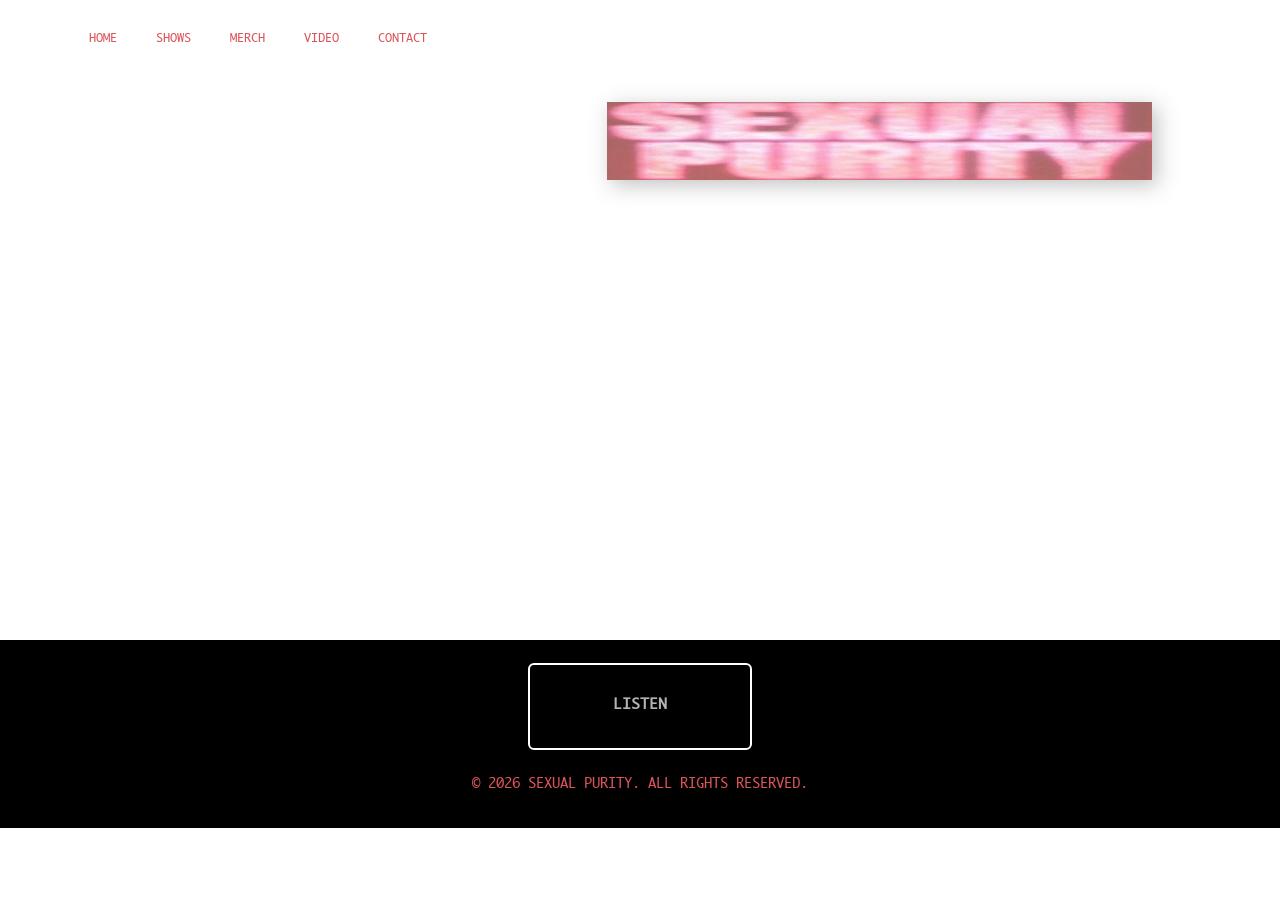
<file: index.html>
<!DOCTYPE html> 
<html style="font-size: 16px;" lang="en"><head> 
    <meta name="viewport" content="width=device-width, initial-scale=1.0">
    <meta charset="utf-8">
    <meta name="keywords" content="Sexual Purity, darkwave duo, dark electronic music, Chicago band, electronic duo, underground darkwave, atmospheric electronic music, experimental electronic, coldwave duo">
    <meta name="description" content="Sexual Purity is a darkwave and electronic duo from Chicago, formed by Anastasiia Zeitmann and Oleksii Donets.">
    <title>Sexual Purity — Darkwave duo from Chicago, formed by Anastasiia Zeitmann and Oleksii Donets.</title>
	<meta name="p:domain_verify" content="913861b55778b13dc8e4565255cab478"/>
    <link rel="stylesheet" href="nicepage.css" media="screen">
<link rel="stylesheet" href="index.css" media="screen">
    <script class="u-script" type="text/javascript" src="jquery.js" defer=""></script>
    <script class="u-script" type="text/javascript" src="nicepage.js" defer=""></script>
    <meta name="generator" content="Nicepage 8.3.6, nicepage.com">
    <meta property="og:title" content="Sexual Purity — Darkwave Duo from Chicago">
    <meta property="og:description" content="Darkwave and electronic duo from Chicago, formed by Anastasiia Zeitmann and Oleksii Donets.">
    <meta property="og:image" content="images/photo_2025-05-30_13-14-42.jpg">
    <meta property="og:url" content="https://sxlpurity.com">
    <link rel="canonical" href="https://sxlpurity.com/">
    
    
    
    
    <link id="u-page-google-font" rel="stylesheet" href="https://fonts.googleapis.com/css2?display=swap&amp;family=Roboto:ital,wght@0,100;0,200;0,300;0,400;0,500;0,600;0,700;0,800;0,900;1,100;1,200;1,300;1,400;1,500;1,600;1,700;1,800;1,900&amp;family=Open+Sans:ital,wght@0,300;0,400;0,500;0,600;0,700;0,800;1,300;1,400;1,500;1,600;1,700;1,800">
    <script type="application/ld+json">{
		"@context": "http://schema.org",
		"@type": "Organization",
		"name": "Site2",
		"url": "https://sxlpurity.com/",
		"logo": "images/photo_2026-01-23_22-19-46.jpg"
}</script>
    <meta name="theme-color" content="#478ac9">
    <meta property="og:type" content="website">
  <meta data-intl-tel-input-cdn-path="intlTelInput/"></head>
  <body data-home-page="HOME.html" data-home-page-title="HOME" data-path-to-root="./" data-include-products="false" class="u-body u-clearfix u-overlap u-overlap-transparent u-xl-mode" data-lang="en"><header class="u-black u-clearfix u-header u-header" id="header"><div class="u-clearfix u-sheet u-valign-middle-lg u-valign-middle-md u-valign-middle-sm u-sheet-1">
        <nav class="u-menu u-menu-one-level u-offcanvas u-menu-1" role="navigation" aria-label="Menu navigation">
          <div class="menu-collapse u-custom-font" style="font-size: 0.75rem; letter-spacing: 0px; font-family: Monaco;">
            <a class="u-button-style u-custom-left-right-menu-spacing u-custom-padding-bottom u-custom-text-active-color u-custom-text-color u-custom-text-hover-color u-custom-top-bottom-menu-spacing u-hamburger-link u-nav-link u-text-active-palette-1-base u-text-hover-palette-2-base" href="#" tabindex="-1" aria-label="Open menu" aria-controls="58a9">
              <svg class="u-svg-link" viewBox="0 0 24 24"><use xlink:href="#menu-hamburger"></use></svg>
              <svg class="u-svg-content" version="1.1" id="menu-hamburger" viewBox="0 0 16 16" x="0px" y="0px" xmlns:xlink="http://www.w3.org/1999/xlink" xmlns="http://www.w3.org/2000/svg"><g><rect y="1" width="16" height="2"></rect><rect y="7" width="16" height="2"></rect><rect y="13" width="16" height="2"></rect>
</g></svg>
            </a>
          </div>
          <div class="u-custom-menu u-nav-container">
            <ul class="u-custom-font u-nav u-unstyled u-nav-1" role="menubar"><li role="none" class="u-nav-item"><a role="menuitem" class="u-button-style u-nav-link u-text-active-white u-text-hover-white u-text-palette-2-base u-nav-link-2" href="./">HOME</a>
</li><li role="none" class="u-nav-item"><a role="menuitem" class="u-button-style u-nav-link u-text-active-white u-text-hover-white u-text-palette-2-base u-nav-link-2" href="SHOWS.html">SHOWS</a>
</li><li role="none" class="u-nav-item"><a tabindex="-1" role="menuitem" class="u-button-style u-nav-link u-text-active-white u-text-hover-white u-text-palette-2-base u-nav-link-2" href="https://sexualpurity.bandcamp.com/merch/t-shirt" target="_blank">MERCH</a>
</li><li role="none" class="u-nav-item"><a tabindex="-1" role="menuitem" class="u-button-style u-nav-link u-text-active-white u-text-hover-white u-text-palette-2-base u-nav-link-2" href="https://www.youtube.com/@SexualPurityBand/videos" target="_blank">VIDEO</a>
</li><li role="none" class="u-nav-item"><a role="menuitem" class="u-button-style u-nav-link u-text-active-white u-text-hover-white u-text-palette-2-base u-nav-link-2" href="CONTACT.html">CONTACT</a>
</li></ul>
          </div>
          <div class="u-custom-menu u-nav-container-collapse" id="58a9" role="region" aria-label="Menu panel">
            <div class="u-black u-container-style u-inner-container-layout u-opacity u-opacity-95 u-sidenav">
              <div class="u-inner-container-layout u-sidenav-overflow">
                <div class="u-menu-close" tabindex="-1" aria-label="Close menu"></div>
                <ul class="u-align-center u-nav u-popupmenu-items u-unstyled u-nav-2" role="menubar"><li role="none" class="u-nav-item"><a role="menuitem" class="u-button-style u-nav-link" href="./">HOME</a>
</li><li role="none" class="u-nav-item"><a role="menuitem" class="u-button-style u-nav-link" href="SHOWS.html">SHOWS</a>
</li><li role="none" class="u-nav-item"><a tabindex="-1" role="menuitem" class="u-button-style u-nav-link" href="https://sexualpurity.bandcamp.com/merch/t-shirt" target="_blank">MERCH</a>
</li><li role="none" class="u-nav-item"><a tabindex="-1" role="menuitem" class="u-button-style u-nav-link" href="https://www.youtube.com/@SexualPurityBand/videos" target="_blank">VIDEO</a>
</li><li role="none" class="u-nav-item"><a role="menuitem" class="u-button-style u-nav-link" href="CONTACT.html">CONTACT</a>
</li></ul>
              </div>
            </div>
            <div class="u-black u-menu-overlay u-opacity u-opacity-70"></div>
          </div>
        </nav>
        <a href="./" data-page-id="391309039" class="u-image u-logo u-opacity u-opacity-60 u-image-1" data-image-width="896" data-image-height="127">
          <img src="images/photo_2026-01-23_22-19-46.jpg" class="u-logo-image u-logo-image-1" title="HOME">
        </a>
      </div></header>
    <section class="u-clearfix u-uploaded-video u-video u-video-cover u-section-1" id="block-1">
      <div class="u-background-video u-expanded" style="">
        <div class="embed-responsive">
          <video class="embed-responsive-item" data-autoplay="1" loop="" muted="1" autoplay="autoplay" playsinline="">
            <source src="files/IMG_9590.mp4" type="video/mp4">
            <p>Your browser does not support HTML5 video.</p>
          </video>
        </div>
        <div class="u-video-shading"></div>
      </div>
      <div class="u-clearfix u-sheet u-sheet-1"></div>
    </section>
	  <div class="mobile-hero">
  <img src="images/logomobile.jpg" class="mobile-bg">
</div>
    <footer class="u-align-center u-black u-clearfix u-container-align-center u-footer u-footer" id="footer"><div class="u-clearfix u-sheet u-sheet-1">
        <a href="https://linktr.ee/sxlpvrity" class="u-black u-border-2 u-border-hover-grey-60 u-border-white u-btn u-btn-round u-button-style u-custom-font u-hover-white u-radius u-text-grey-30 u-btn-1" target="_blank">LISTEN </a>
        <p class="u-custom-font u-small-text u-text u-text-palette-2-base u-text-variant u-text-1"> © 2026 SEXUAL PURITY. ALL RIGHTS RESERVED.</p>
      
  
</body></html>
</file>
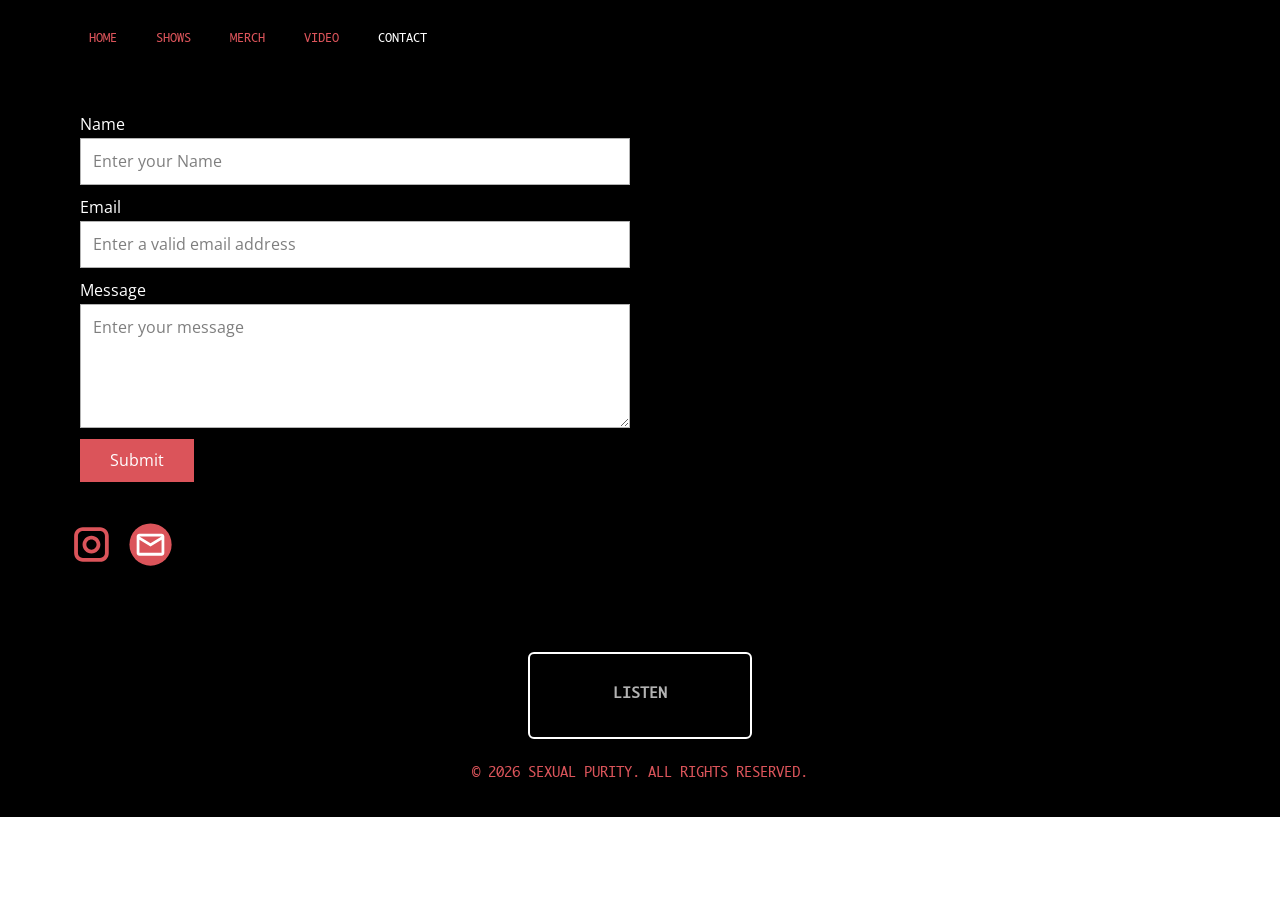
<file: CONTACT.html>
<!DOCTYPE html>
<html style="font-size: 16px;" lang="en"><head>
    <meta name="viewport" content="width=device-width, initial-scale=1.0">
    <meta charset="utf-8">
    <meta name="keywords" content="Sexual Purity contact, darkwave booking, band booking Chicago, electronic duo contact, live performance booking, darkwave band inquiry">
    <meta name="description" content="Contact Sexual Purity — darkwave and electronic duo from Chicago, formed by Anastasiia Zeitmann and Oleksii Donets">
    <title>Contact — Sexual Purity | Booking &amp; Inquiries</title>
	<link rel="canonical" href="https://sxlpurity.com/CONTACT.html">
    <link rel="stylesheet" href="nicepage.css" media="screen">
<link rel="stylesheet" href="CONTACT.css" media="screen">
    <script class="u-script" type="text/javascript" src="jquery.js" defer=""></script>
    <script class="u-script" type="text/javascript" src="nicepage.js" defer=""></script>
    <meta name="generator" content="Nicepage 8.3.6, nicepage.com">
    <meta property="og:title" content="Sexual Purity — Contact &amp; Booking">
    <meta property="og:description" content="Get in touch for bookings, live shows, and collaborations with Sexual Purity.">
    <meta property="og:image" content="https://sxlpurity.com/images/photo_2025-05-30_13-14-42.jpg">
    <meta property="og:url" content="https://sxlpurity.com/CONTACT">
    
    
    
    
    <link id="u-page-google-font" rel="stylesheet" href="https://fonts.googleapis.com/css2?display=swap&amp;family=Roboto:ital,wght@0,100;0,200;0,300;0,400;0,500;0,600;0,700;0,800;0,900;1,100;1,200;1,300;1,400;1,500;1,600;1,700;1,800;1,900&amp;family=Open+Sans:ital,wght@0,300;0,400;0,500;0,600;0,700;0,800;1,300;1,400;1,500;1,600;1,700;1,800">
    <script type="application/ld+json">{
		"@context": "http://schema.org",
		"@type": "Organization",
		"name": "Site2",
		"logo": "images/photo_2026-01-23_22-19-46.jpg"
}</script>
    <meta name="theme-color" content="#478ac9">
    <meta property="og:type" content="website">
  <meta name="referrer" content="origin"><script>
    window.recaptchaRenderedV2 = false;
    window.recaptchaFallback = false;
    window.recaptchaSiteKeyV2 = '6LebRIorAAAAAEBCYCVXLpZKNt1KxwfbefWqDvFL';

    function gdprConfirmed() {
        return true;
    }

    function dynamicLoadScript() {
        var script = document.createElement('script');
        script.src = 'https://www.google.com/recaptcha/api.js?render=6LcMWpEsAAAAAPF2MiGWNMPE1SHamAo3oyw6ascR';
        script.async = true;
        script.onload = function () {
            var event = new CustomEvent("recaptchaLoaded");
            document.dispatchEvent(event);
        };
        document.body.appendChild(script);
    }

    function showRecaptchaError(error) {
        error = error || '';
        var formError = document.querySelector('.u-form-send-error');

        if (formError) {
            formError.innerText = 'Site Owner Error: ' + error.replace(/:[\s\S]*/, '');
            formError.style.display = 'block';
        }

        console.error('Error in grecaptcha: ', error);
    }

    document.addEventListener('DOMContentLoaded', function () {
        var confirmButtons = document.querySelectorAll('.u-cookies-consent .u-button-confirm');
        confirmButtons.forEach(function (button) {
            button.onclick = dynamicLoadScript;
        });
    });
    </script>

    <script>
        document.addEventListener("DOMContentLoaded", function(){
            if (!gdprConfirmed()) {
                return;
            }
            dynamicLoadScript();
        });
    </script>

    <script>
        document.addEventListener("recaptchaLoaded", function() {
            if (!gdprConfirmed()) {
                return;
            }

            (function (grecaptcha, sitekey, actions) {
                var recaptcha = {
                    execute: function (action, submitFormCb) {
                        if (typeof grecaptcha === 'undefined' || typeof grecaptcha.execute !== 'function') {
                            showRecaptchaError('reCAPTCHA script failed to load.');
                            return;
                        }

                        try {
                            grecaptcha.execute(sitekey, {action: action}).then((token) => {
                                if (!token) {
                                    throw new Error('Empty token received from reCAPTCHA');
                                }

                                var forms = document.getElementsByTagName('form');

                                for (var i = 0; i < forms.length; i++) {
                                    var response = forms[i].querySelector('[name="recaptchaResponse"]');

                                    if (!response) {
                                        response = document.createElement('input');
                                        response.setAttribute('type', 'hidden');
                                        response.setAttribute('name', 'recaptchaResponse');
                                        forms[i].appendChild(response);
                                    }

                                    response.value = token;
                                }

                                submitFormCb();
                            }).catch((e) => {
                                showRecaptchaError(e.message);
                            });
                        } catch (e) {
                            showRecaptchaError(e.message);
                        }
                    },

                    executeContact: function (submitFormCb) {
                        recaptcha.execute(actions['contact'], submitFormCb);
                    }
                };

                window.recaptchaObject = recaptcha;
                window.grecaptchaObject = grecaptcha;
            })(
                grecaptcha,
                
                '6LcMWpEsAAAAAPF2MiGWNMPE1SHamAo3oyw6ascR',
                {'contact': 'contact'}
            );
        });
    </script>

    <script>
    window.showRecaptchaV2 = function (form) {
        if (!form || !form.length) {
            return;
        }
        if (typeof window.grecaptchaObject === 'undefined' || !window.grecaptchaObject) {
            return;
        }

        const formEl = form[0];

        let container = document.getElementById('recaptcha-v2-container');
        if (!container) {
            container = document.createElement('div');
            container.id = 'recaptcha-v2-container';
            formEl.parentElement.appendChild(container);
        }

        let tokenReceived = false;
        let timeoutHandle;

        if (window.recaptchaRenderedV2 === false || typeof window.recaptchaRenderedV2 === 'undefined') {
            window.recaptchaRenderedV2 = window.grecaptchaObject.render('recaptcha-v2-container', {
                'sitekey': window.recaptchaSiteKeyV2,
                'size': 'invisible',
                'callback': function (token) {
                    clearTimeout(timeoutHandle);

                    if (!token) {
                        showRecaptchaError('reCAPTCHA v2 token was empty. Please try again.');
                        return;
                    }

                    tokenReceived = true;

                    let recaptchaResponseV2 = formEl.querySelector('input[name="recaptchaResponseV2"]');

                    if (!recaptchaResponseV2) {
                        recaptchaResponseV2 = document.createElement('input');
                        recaptchaResponseV2.type = 'hidden';
                        recaptchaResponseV2.name = 'recaptchaResponseV2';
                        formEl.appendChild(recaptchaResponseV2);
                    }

                    recaptchaResponseV2.value = token;

                    if (window.recaptchaSiteKeyV2) {
                        let siteKeyInput = formEl.querySelector('input[name="siteKey"]');

                        if (siteKeyInput) {
                            siteKeyInput.value = window.recaptchaSiteKeyV2;
                        }
                    }

                    document.querySelectorAll('.u-form-send-error').forEach(el => {
                        el.style.display = 'none';
                    });

                    const event = new CustomEvent('submit', {
                        detail: { recaptchaPassed: true },
                        bubbles: true,
                        cancelable: true,
                    });

                    formEl.dispatchEvent(event);
                },
                'error-callback': function () {
                    clearTimeout(timeoutHandle);
                    showRecaptchaError('reCAPTCHA v2 error. Please try again.');
                },
                'expired-callback': function () {
                    clearTimeout(timeoutHandle);
                }
            });

            window.grecaptchaObject.reset(window.recaptchaRenderedV2);

            setTimeout(() => {
                window.grecaptchaObject.execute(window.recaptchaRenderedV2);
            }, 300);

            timeoutHandle = setTimeout(function () {
                if (!tokenReceived) {
                    showRecaptchaError('The Contact Form could not be submitted because Google reCAPTCHA v3 detected unusual activity from your connection. Please try again later, or complete the reCAPTCHA v2 challenge if it appears.');
                }
            }, 120000);
        } else {
            window.grecaptchaObject.reset(window.recaptchaRenderedV2);

            setTimeout(() => {
                window.grecaptchaObject.execute(window.recaptchaRenderedV2);
            }, 300);
        }
    };
    </script>
<meta data-intl-tel-input-cdn-path="intlTelInput/"></head>
  <body data-path-to-root="./" data-include-products="false" class="u-body u-clearfix u-xl-mode" data-lang="en"><header class="u-black u-clearfix u-header u-header" id="header"><div class="u-clearfix u-sheet u-valign-middle-lg u-valign-middle-md u-valign-middle-sm u-valign-middle-xs u-sheet-1">
        <nav class="u-menu u-menu-one-level u-offcanvas u-menu-1" role="navigation" aria-label="Menu navigation">
          <div class="menu-collapse u-custom-font" style="font-size: 0.75rem; letter-spacing: 0px; font-family: Monaco;">
            <a class="u-button-style u-custom-left-right-menu-spacing u-custom-padding-bottom u-custom-text-active-color u-custom-text-color u-custom-text-hover-color u-custom-top-bottom-menu-spacing u-hamburger-link u-nav-link u-text-active-palette-1-base u-text-hover-palette-2-base" href="#" tabindex="-1" aria-label="Open menu" aria-controls="58a9">
              <svg class="u-svg-link" viewBox="0 0 24 24"><use xlink:href="#menu-hamburger"></use></svg>
              <svg class="u-svg-content" version="1.1" id="menu-hamburger" viewBox="0 0 16 16" x="0px" y="0px" xmlns:xlink="http://www.w3.org/1999/xlink" xmlns="http://www.w3.org/2000/svg"><g><rect y="1" width="16" height="2"></rect><rect y="7" width="16" height="2"></rect><rect y="13" width="16" height="2"></rect>
</g></svg>
            </a>
          </div>
          <div class="u-custom-menu u-nav-container">
            <ul class="u-custom-font u-nav u-unstyled u-nav-1" role="menubar"><li role="none" class="u-nav-item"><a role="menuitem" class="u-button-style u-nav-link u-text-active-white u-text-hover-white u-text-palette-2-base u-nav-link-2" href="./">HOME</a>
</li><li role="none" class="u-nav-item"><a role="menuitem" class="u-button-style u-nav-link u-text-active-white u-text-hover-white u-text-palette-2-base u-nav-link-2" href="SHOWS.html">SHOWS</a>
</li><li role="none" class="u-nav-item"><a tabindex="-1" role="menuitem" class="u-button-style u-nav-link u-text-active-white u-text-hover-white u-text-palette-2-base u-nav-link-2" href="https://sexualpurity.bandcamp.com/merch/t-shirt" target="_blank">MERCH</a>
</li><li role="none" class="u-nav-item"><a tabindex="-1" role="menuitem" class="u-button-style u-nav-link u-text-active-white u-text-hover-white u-text-palette-2-base u-nav-link-2" href="https://www.youtube.com/@SexualPurityBand/videos" target="_blank">VIDEO</a>
</li><li role="none" class="u-nav-item"><a role="menuitem" class="u-button-style u-nav-link u-text-active-white u-text-hover-white u-text-palette-2-base u-nav-link-2" href="CONTACT.html">CONTACT</a>
</li></ul>
          </div>
          <div class="u-custom-menu u-nav-container-collapse" id="58a9" role="region" aria-label="Menu panel">
            <div class="u-black u-container-style u-inner-container-layout u-opacity u-opacity-95 u-sidenav">
              <div class="u-inner-container-layout u-sidenav-overflow">
                <div class="u-menu-close" tabindex="-1" aria-label="Close menu"></div>
                <ul class="u-align-center u-nav u-popupmenu-items u-unstyled u-nav-2" role="menubar"><li role="none" class="u-nav-item"><a role="menuitem" class="u-button-style u-nav-link" href="./">HOME</a>
</li><li role="none" class="u-nav-item"><a role="menuitem" class="u-button-style u-nav-link" href="SHOWS.html">SHOWS</a>
</li><li role="none" class="u-nav-item"><a tabindex="-1" role="menuitem" class="u-button-style u-nav-link" href="https://sexualpurity.bandcamp.com/merch/t-shirt" target="_blank">MERCH</a>
</li><li role="none" class="u-nav-item"><a tabindex="-1" role="menuitem" class="u-button-style u-nav-link" href="https://www.youtube.com/@SexualPurityBand/videos" target="_blank">VIDEO</a>
</li><li role="none" class="u-nav-item"><a role="menuitem" class="u-button-style u-nav-link" href="CONTACT.html">CONTACT</a>
</li></ul>
              </div>
            </div>
            <div class="u-black u-menu-overlay u-opacity u-opacity-70"></div>
          </div>
        </nav>
        <a href="./" data-page-id="391309039" class="u-image u-logo u-opacity u-opacity-60 u-image-1" data-image-width="896" data-image-height="127">
          <img src="images/photo_2026-01-23_22-19-46.jpg" class="u-logo-image u-logo-image-1" title="HOME">
        </a>
      </div></header>
    <section class="u-black u-clearfix u-section-1" id="block-1">
      <div class="u-clearfix u-sheet u-sheet-1">
        <div class="u-form u-form-1">
          <form action="https://service.nicepagesrv.com/form/v4/form-process" class="u-clearfix u-form-spacing-10 u-form-vertical u-inner-form" source="email" name="form" style="padding: 10px;">
            <div class="u-form-group u-form-name">
              <label for="name-596a" class="u-label">Name</label>
              <input type="text" placeholder="Enter your Name" id="name-596a" name="name" class="u-input u-input-rectangle" required="">
            </div>
            <div class="u-form-email u-form-group">
              <label for="email-596a" class="u-label">Email</label>
              <input type="email" placeholder="Enter a valid email address" id="email-596a" name="email" class="u-input u-input-rectangle" required="">
            </div>
            <div class="u-form-group u-form-message">
              <label for="message-596a" class="u-label">Message</label>
              <textarea placeholder="Enter your message" rows="4" cols="50" id="message-596a" name="message" class="u-input u-input-rectangle" required=""></textarea>
            </div>
            <div class="u-align-left u-form-group u-form-submit">
              <a href="#" class="u-border-none u-btn u-btn-submit u-button-style u-palette-2-base u-btn-1">Submit</a>
              <input type="submit" value="submit" class="u-form-control-hidden">
            </div>
            <div class="u-form-send-message u-form-send-success"> Thank you! Your message has been sent. </div>
            <div class="u-form-send-error u-form-send-message"> Unable to send your message. Please fix errors then try again. </div>
            <input type="hidden" value="" name="recaptchaResponse">
            <input type="hidden" name="formServices" value="3dc5c393-1f25-0809-9645-16559ff92ee6">
            <input type="hidden" name="siteKey" value="6LcMWpEsAAAAAPF2MiGWNMPE1SHamAo3oyw6ascR">
          </form>
        </div>
        <div class="u-social-icons u-social-icons-1">
          <a class="u-social-url" title="instagram" target="_blank" href="https://www.instagram.com/sexual__purity/"><span class="u-icon u-social-icon u-social-instagram u-text-palette-2-base u-icon-1"><svg class="u-svg-link" preserveAspectRatio="xMidYMin slice" viewBox="0 0 112 112" style=""><use xlink:href="#svg-9992"></use></svg><svg class="u-svg-content" viewBox="0 0 112 112" x="0" y="0" id="svg-9992"><path fill="currentColor" d="M55.9,32.9c-12.8,0-23.2,10.4-23.2,23.2s10.4,23.2,23.2,23.2s23.2-10.4,23.2-23.2S68.7,32.9,55.9,32.9z
	 M55.9,69.4c-7.4,0-13.3-6-13.3-13.3c-0.1-7.4,6-13.3,13.3-13.3s13.3,6,13.3,13.3C69.3,63.5,63.3,69.4,55.9,69.4z"></path><path fill="currentColor" d="M78.2,11H33.5C21,11,10.8,21.3,10.8,33.7v44.7c0,12.6,10.2,22.8,22.7,22.8h44.7c12.6,0,22.7-10.2,22.7-22.7
	V33.7C100.8,21.1,90.6,11,78.2,11z M91,78.4c0,7.1-5.8,12.8-12.8,12.8H33.5c-7.1,0-12.8-5.8-12.8-12.8V33.7
	c0-7.1,5.8-12.8,12.8-12.8h44.7c7.1,0,12.8,5.8,12.8,12.8V78.4z"></path></svg></span>
          </a>
          <a class="u-social-url" target="_blank" data-type="Email" title="Email" href="mailto:sexualpurityofficial@gmail.com"><span class="u-icon u-social-email u-social-icon u-text-palette-2-base u-icon-2"><svg class="u-svg-link" preserveAspectRatio="xMidYMin slice" viewBox="0 0 112 112" style=""><use xlink:href="#svg-a282"></use></svg><svg class="u-svg-content" viewBox="0 0 112 112" x="0" y="0" id="svg-a282"><circle fill="currentColor" cx="56.1" cy="56.1" r="55"></circle><path id="path3864" fill="#FFFFFF" d="M27.2,28h57.6c4,0,7.2,3.2,7.2,7.2l0,0v42.7c0,3.9-3.2,7.2-7.2,7.2l0,0H27.2
	c-4,0-7.2-3.2-7.2-7.2V35.2C20,31.1,23.2,28,27.2,28 M56,52.9l28.8-17.8H27.2L56,52.9 M27.2,77.7h57.6V43.5L56,61.3L27.2,43.5V77.7z
	"></path></svg></span>
          </a>
        </div>
      </div>
    </section>
    
    
    
    <footer class="u-align-center u-black u-clearfix u-container-align-center u-footer u-footer" id="footer"><div class="u-clearfix u-sheet u-sheet-1">
        <a href="https://linktr.ee/sxlpvrity" class="u-black u-border-2 u-border-hover-grey-60 u-border-white u-btn u-btn-round u-button-style u-custom-font u-hover-white u-radius u-text-grey-30 u-btn-1" target="_blank">LISTEN </a>
        <p class="u-custom-font u-small-text u-text u-text-palette-2-base u-text-variant u-text-1"> © 2026 SEXUAL PURITY. ALL RIGHTS RESERVED.</p>
      </div></footer>
  
</body></html>
</file>
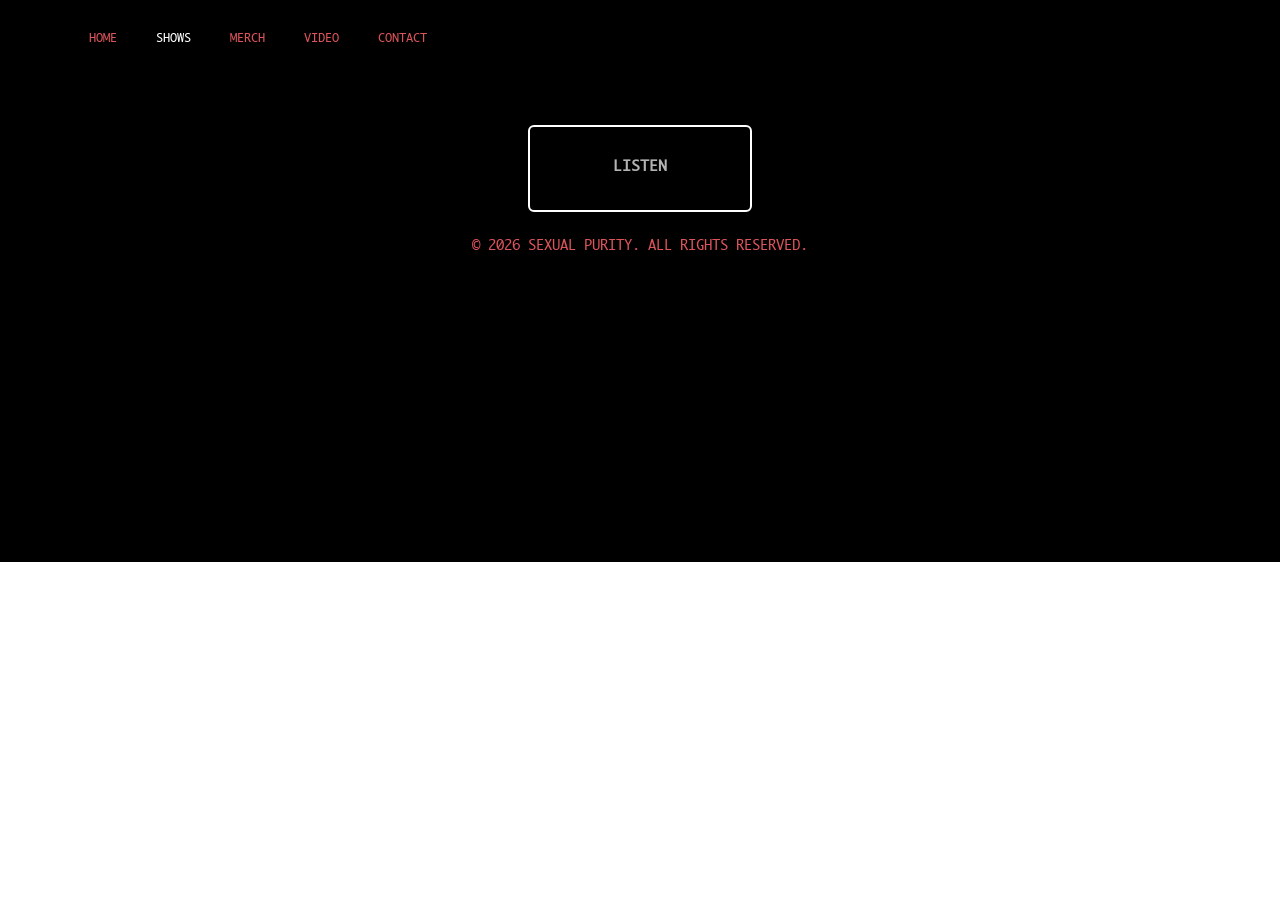
<file: SHOWS.html>
<!DOCTYPE html>
<html style="font-size: 16px;" lang="en"><head>
    <meta name="viewport" content="width=device-width, initial-scale=1.0">
    <meta charset="utf-8">
    <meta name="keywords" content="Sexual Purity live, darkwave concert, Chicago darkwave shows, electronic music live, tour dates, darkwave band live, underground shows Chicago">
    <meta name="description" content="Live shows and tour dates of Sexual Purity — darkwave duo from Chicago">
    <title>Shows — Sexual Purity | Darkwave Duo Live</title>
    <link rel="stylesheet" href="nicepage.css" media="screen">
<link rel="stylesheet" href="SHOWS.css" media="screen">
    <script class="u-script" type="text/javascript" src="jquery.js" defer=""></script>
    <script class="u-script" type="text/javascript" src="nicepage.js" defer=""></script>
    <meta name="generator" content="Nicepage 8.3.6, nicepage.com">
    <meta property="og:title" content="Sexual Purity — Live Shows &amp; Tour Dates">
    <meta property="og:description" content="See upcoming shows and live performances by Sexual Purity — darkwave duo from Chicago.">
    <meta property="og:image" content="https://sxlpurity.com/images/photo_2025-05-30_13-14-42.jpg">
    <meta property="og:url" content="https://sxlpurity.com/SHOWS">
    
    
    
    
    <link id="u-page-google-font" rel="stylesheet" href="https://fonts.googleapis.com/css2?display=swap&amp;family=Roboto:ital,wght@0,100;0,200;0,300;0,400;0,500;0,600;0,700;0,800;0,900;1,100;1,200;1,300;1,400;1,500;1,600;1,700;1,800;1,900&amp;family=Open+Sans:ital,wght@0,300;0,400;0,500;0,600;0,700;0,800;1,300;1,400;1,500;1,600;1,700;1,800">
    <script type="application/ld+json">{
		"@context": "http://schema.org",
		"@type": "Organization",
		"name": "Site2",
		"logo": "images/photo_2026-01-23_22-19-46.jpg"
}</script>
    <meta name="theme-color" content="#478ac9">
    <meta property="og:type" content="website">
  <meta data-intl-tel-input-cdn-path="intlTelInput/"></head>
  <body data-path-to-root="./" data-include-products="false" class="u-body u-clearfix u-xl-mode" data-lang="en"><header class="u-black u-clearfix u-header u-header" id="header"><div class="u-clearfix u-sheet u-valign-middle-lg u-valign-middle-md u-valign-middle-sm u-sheet-1">
        <nav class="u-menu u-menu-one-level u-offcanvas u-menu-1" role="navigation" aria-label="Menu navigation">
          <div class="menu-collapse u-custom-font" style="font-size: 0.75rem; letter-spacing: 0px; font-family: Monaco;">
            <a class="u-button-style u-custom-left-right-menu-spacing u-custom-padding-bottom u-custom-text-active-color u-custom-text-color u-custom-text-hover-color u-custom-top-bottom-menu-spacing u-hamburger-link u-nav-link u-text-active-palette-1-base u-text-hover-palette-2-base" href="#" tabindex="-1" aria-label="Open menu" aria-controls="58a9">
              <svg class="u-svg-link" viewBox="0 0 24 24"><use xlink:href="#menu-hamburger"></use></svg>
              <svg class="u-svg-content" version="1.1" id="menu-hamburger" viewBox="0 0 16 16" x="0px" y="0px" xmlns:xlink="http://www.w3.org/1999/xlink" xmlns="http://www.w3.org/2000/svg"><g><rect y="1" width="16" height="2"></rect><rect y="7" width="16" height="2"></rect><rect y="13" width="16" height="2"></rect>
</g></svg>
            </a>
          </div>
          <div class="u-custom-menu u-nav-container">
            <ul class="u-custom-font u-nav u-unstyled u-nav-1" role="menubar"><li role="none" class="u-nav-item"><a role="menuitem" class="u-button-style u-nav-link u-text-active-white u-text-hover-white u-text-palette-2-base u-nav-link-2" href="./">HOME</a>
</li><li role="none" class="u-nav-item"><a role="menuitem" class="u-button-style u-nav-link u-text-active-white u-text-hover-white u-text-palette-2-base u-nav-link-2" href="SHOWS.html">SHOWS</a>
</li><li role="none" class="u-nav-item"><a tabindex="-1" role="menuitem" class="u-button-style u-nav-link u-text-active-white u-text-hover-white u-text-palette-2-base u-nav-link-2" href="https://sexualpurity.bandcamp.com/merch/t-shirt" target="_blank">MERCH</a>
</li><li role="none" class="u-nav-item"><a tabindex="-1" role="menuitem" class="u-button-style u-nav-link u-text-active-white u-text-hover-white u-text-palette-2-base u-nav-link-2" href="https://www.youtube.com/@SexualPurityBand/videos" target="_blank">VIDEO</a>
</li><li role="none" class="u-nav-item"><a role="menuitem" class="u-button-style u-nav-link u-text-active-white u-text-hover-white u-text-palette-2-base u-nav-link-2" href="CONTACT.html">CONTACT</a>
</li></ul>
          </div>
          <div class="u-custom-menu u-nav-container-collapse" id="58a9" role="region" aria-label="Menu panel">
            <div class="u-black u-container-style u-inner-container-layout u-opacity u-opacity-95 u-sidenav">
              <div class="u-inner-container-layout u-sidenav-overflow">
                <div class="u-menu-close" tabindex="-1" aria-label="Close menu"></div>
                <ul class="u-align-center u-nav u-popupmenu-items u-unstyled u-nav-2" role="menubar"><li role="none" class="u-nav-item"><a role="menuitem" class="u-button-style u-nav-link" href="./">HOME</a>
</li><li role="none" class="u-nav-item"><a role="menuitem" class="u-button-style u-nav-link" href="SHOWS.html">SHOWS</a>
</li><li role="none" class="u-nav-item"><a tabindex="-1" role="menuitem" class="u-button-style u-nav-link" href="https://sexualpurity.bandcamp.com/merch/t-shirt" target="_blank">MERCH</a>
</li><li role="none" class="u-nav-item"><a tabindex="-1" role="menuitem" class="u-button-style u-nav-link" href="https://www.youtube.com/@SexualPurityBand/videos" target="_blank">VIDEO</a>
</li><li role="none" class="u-nav-item"><a role="menuitem" class="u-button-style u-nav-link" href="CONTACT.html">CONTACT</a>
</li></ul>
              </div>
            </div>
            <div class="u-black u-menu-overlay u-opacity u-opacity-70"></div>
          </div>
        </nav>
        <a href="./" data-page-id="391309039" class="u-image u-logo u-opacity u-opacity-60 u-image-1" data-image-width="896" data-image-height="127">
          <img src="images/photo_2026-01-23_22-19-46.jpg" class="u-logo-image u-logo-image-1" title="HOME">
        </a>
      </div></header>
    <section class="u-black u-clearfix u-container-align-center u-section-1" id="block-2">
      <div class="u-clearfix u-sheet u-sheet-1">
        <div class="u-clearfix u-custom-html u-expanded-width u-custom-html-1">
 
  <script charset="utf-8" src="https://widgetv3.bandsintown.com/main.min.js"></script>
  <a class="bit-widget-initializer"
    
	data-artist-name="id_15599317"
	
	data-background-color="rgba(58,16,16,1)"
	data-separator-color="rgba(68,10,10,1)"
	data-text-color="rgba(253,253,253,1)"
	data-font="Helvetica"
	data-auto-style="true"
	
	data-button-label-capitalization="uppercase"
	data-header-capitalization="uppercase"
	data-location-capitalization="uppercase"
	data-venue-capitalization="uppercase"
	data-local-dates-position="tab"
	data-display-lineup="false"
	data-display-start-time="false"
	data-social-share-icon="false"
	data-display-limit="all"
	
	data-date-format="MMM. D, YYYY"
	data-date-orientation="horizontal"
	data-date-border-color="#4A4A4A"
	data-date-border-width="1px"
	data-date-capitalization="capitalize"
	data-date-border-radius="10px"
	
	data-event-ticket-cta-size="medium"
	data-event-ticket-text="TICKETS"
	data-event-ticket-icon="false"
	data-event-ticket-cta-text-color="rgba(255,255,255,1)"
	data-event-ticket-cta-bg-color="rgba(74,74,74,1)"
	data-event-ticket-cta-border-color="rgba(74,74,74,1)"
	data-event-ticket-cta-border-width="0px"
	data-event-ticket-cta-border-radius="2px"
	
	data-sold-out-button-text-color="rgba(255,255,255,1)"
	data-sold-out-button-background-color="rgba(74,74,74,1)"
	data-sold-out-button-border-color="rgba(74,74,74,1)"
	data-sold-out-button-clickable="true"
	
	data-event-rsvp-position="left"
	data-event-rsvp-cta-size="medium"
	data-event-rsvp-only-show-icon="false"
	data-event-rsvp-text="RSVP"
	data-event-rsvp-icon="false"
	data-event-rsvp-cta-text-color="rgba(74,74,74,1)"
	data-event-rsvp-cta-bg-color="rgba(255,255,255,1)"
	data-event-rsvp-cta-border-color="rgba(74,74,74,1)"
	data-event-rsvp-cta-border-width="1px"
	data-event-rsvp-cta-border-radius="2px"
	
	data-follow-section-position="top"
	data-follow-section-alignment="center"
	data-follow-section-header-text="Get updates on new shows, new music, and more"
	data-follow-section-cta-size="medium"
	data-follow-section-cta-text="FOLLOW"
	data-follow-section-cta-icon="false"
	data-follow-section-cta-text-color="rgba(255,255,255,1)"
	data-follow-section-cta-bg-color="rgba(74,74,74,1)"
	data-follow-section-cta-border-color="rgba(74,74,74,1)"
	data-follow-section-cta-border-width="0px"
	data-follow-section-cta-border-radius="2px"
	
	data-play-my-city-position="bottom"
	data-play-my-city-alignment="center"
	data-play-my-city-header-text="Don’t see a show near you?"
	data-play-my-city-cta-size="medium"
	data-play-my-city-cta-text="REQUEST A SHOW"
	data-play-my-city-cta-icon="false"
	data-play-my-city-cta-text-color="rgba(255,255,255,1)"
	data-play-my-city-cta-bg-color="rgba(74,74,74,1)"
	data-play-my-city-cta-border-color="rgba(74,74,74,1)"
	data-play-my-city-cta-border-width="0px"
	data-play-my-city-cta-border-radius="2px"
	
	data-language="en"
	data-layout-breakpoint="900"
	data-app-id="fd9623c628191ce7ed54f662122a03ce"
	data-bit-logo-position="bottomRight"
	data-bit-logo-color="rgba(253,253,253,1)"
	
    ></a>
    
    
    <footer class="u-align-center u-black u-clearfix u-container-align-center u-footer u-footer" id="footer"><div class="u-clearfix u-sheet u-sheet-1">
        <a href="https://linktr.ee/sxlpvrity" class="u-black u-border-2 u-border-hover-grey-60 u-border-white u-btn u-btn-round u-button-style u-custom-font u-hover-white u-radius u-text-grey-30 u-btn-1" target="_blank">LISTEN </a>
        <p class="u-custom-font u-small-text u-text u-text-palette-2-base u-text-variant u-text-1"> © 2026 SEXUAL PURITY. ALL RIGHTS RESERVED.</p>
      </div></footer>
  
</body></html>
</file>
